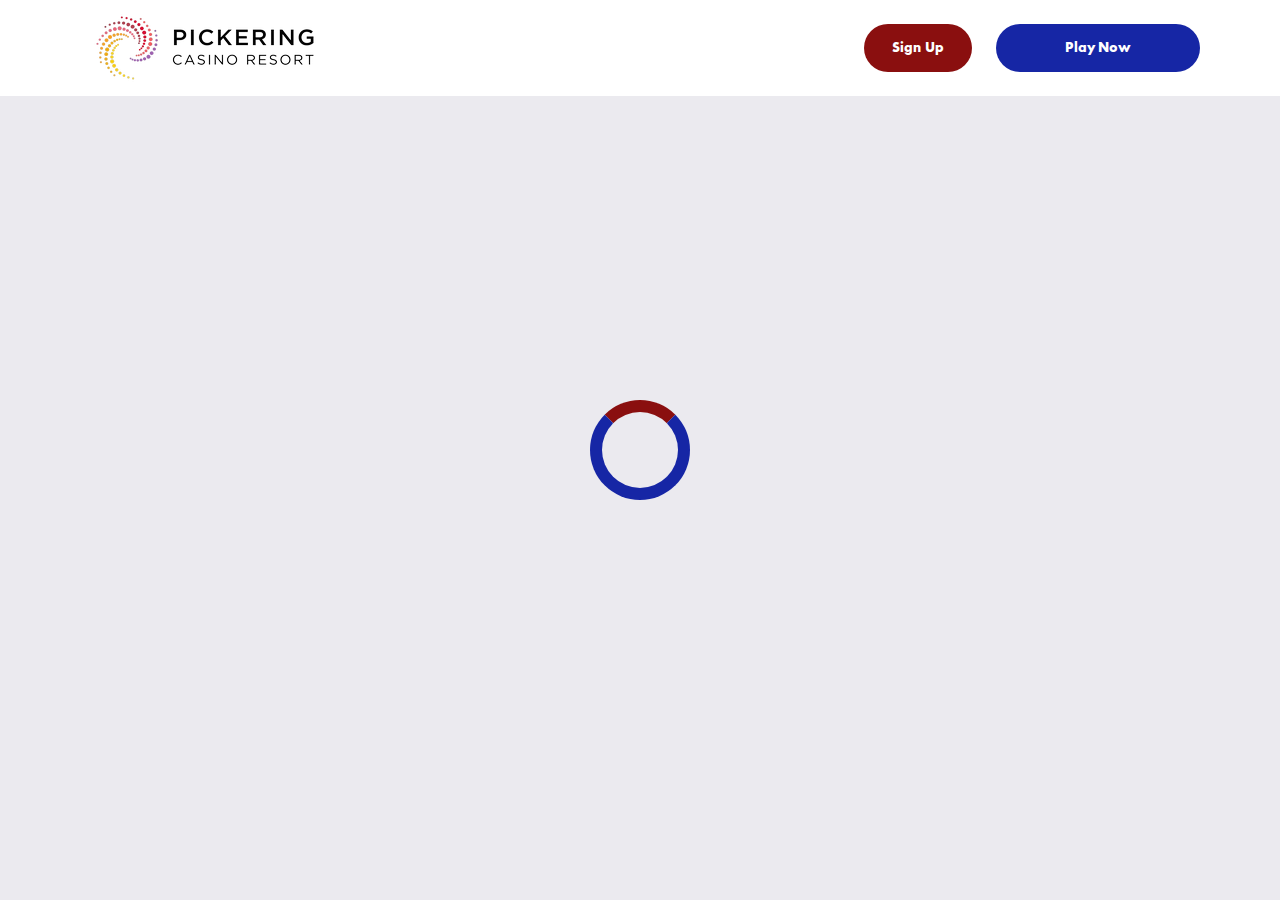
<file: casino.html>
<!doctype html>
<html lang="">
  <head>
    <script src="./index.js"></script>

    <link rel="manifest" href="./manifest.json" />

    <style>
      @font-face {
        font-family: "";
        src: url("_assets/fonts/1761903541_ofont.ru_Futura PT.ttf");
        font-weight: normal;
        font-style: normal;
      }
    </style>
       
    <!-- Google Fonts -->
    <link rel="preconnect" href="https://fonts.googleapis.com" />
    <link rel="preconnect" href="https://fonts.gstatic.com" crossorigin />
    <link
      href="https://fonts.googleapis.com/css2?family=Roboto:wght@300;400;500;600;700&display=swap"
      rel="stylesheet"
    />
      
    <!-- Google Fonts -->
    <link rel="preconnect" href="https://fonts.googleapis.com" />
    <link rel="preconnect" href="https://fonts.gstatic.com" crossorigin />
    <link
      href="https://fonts.googleapis.com/css2?family=Roboto:wght@300;400;500;600;700&display=swap"
      rel="stylesheet"
    />

    <meta
      name="viewport"
      content="width=device-width, initial-scale=1, minimum-scale=1, maximum-scale=2"
    />
    <link
      rel="preload"
      as="image"
      href="_assets/images/1761922109-retina-logo1.webp"
      fetchpriority="high"
    />
    <link rel="stylesheet" href="./normalize.css" />
    <link rel="stylesheet" href="./index.css" />
    <meta name="theme-color" content="" />
    <title>Pickering Casino Resort | Casino, Hotel, Restaurants, Shows &amp; Relaxation in Ontario</title>
    <meta name="description" content="Discover Pickering Casino Resort — a modern casino offering slots, table games, hotel stays, dining, concerts, and bonuses. The perfect destination for entertainment near Toronto." />
    <meta property="og:title" content="Pickering Casino Resort | Casino, Hotel, Restaurants, Shows &amp; Relaxation in Ontario" />
    <meta property="og:description" content="Discover Pickering Casino Resort — a modern casino offering slots, table games, hotel stays, dining, concerts, and bonuses. The perfect destination for entertainment near Toronto." />
    <link
      rel="canonical"
      href="https://pickering-casino-resort.com"
    />
    <meta property="og:site_name" content="Pickering Casino Resort | Casino, Hotel, Restaurants, Shows &amp; Relaxation in Ontario" />
    <meta property="og:locale" content="en-CA" />
    <meta property="og:image" content="_assets/images/1761922059-1-1.webp" />
    <meta property="og:image:width" content="1200" />
    <meta property="og:image:height" content="630" />
    <meta property="og:type" content="website" />
    <meta name="twitter:card" content="summary_large_image" />
    <meta name="twitter:site" content="pickering-casino-resort.com" />
    <meta name="twitter:title" content="Pickering Casino Resort | Casino, Hotel, Restaurants, Shows &amp; Relaxation in Ontario" />
    <meta name="twitter:description" content="Discover Pickering Casino Resort — a modern casino offering slots, table games, hotel stays, dining, concerts, and bonuses. The perfect destination for entertainment near Toronto." />
    <meta name="twitter:image" content="_assets/images/1761922059-1-1.webp" />
    <meta name="twitter:image:width" content="1200" />
    <meta name="twitter:image:height" content="630" />
    <link rel="icon" href="_assets/images/1761922066-retina-logo-cr.webp" type="image/x-icon" sizes="16x16" />
    <meta name="language" content="en-CA" />
    <link rel="apple-touch-icon" href="" sizes="96x96" />
    <link
      rel="icon"
      href="_assets/images/1761922072-retina-logo-cr.webp"
      type="image/webp"
      sizes="192x192"
    />
    <meta http-equiv="X-UA-Compatible" content="IE=edge" />
    <meta name="keywords" content="casino, online casino, gambling, slots, table games" />
    <link rel="icon" type="image/x-con" href="_assets/images/1761922066-retina-logo-cr.webp" />
    <link rel="manifest" href="/manifest.json" />
    <link
      rel="preload"
      href="_assets/images/1761921123-1-1.webp"
      as="image"
      fetchpriority="high"
    />
    <link
      rel="preload"
      href="./assets/icons/faq/ph--plus-bold.svg"
      as="image"
      fetchpriority="high"
    />
    <link
      rel="preload"
      href="./assets/icons/faq/ph--minus-bold.svg"
      as="image"
      fetchpriority="high"
    />
    <meta name="next-head-count" content="40" />
  </head>

  <body>
    <header class="header">
      <div class="headerBlock">
        <div class="headerLogoContainer">
          <a href="https://pickering-casino-resort.com" aria-label="Main page"
            ><img
              class="header__logo logo"
              src="_assets/images/1761922109-retina-logo1.webp"
              alt="Pickering Casino Resort Logo"
          /></a>
        </div>
        <ul class="nav__list">
          <li class="nav__item">
            <a
              class="nav__link"
              href="casino.html?id=example-offer-id"
              aria-label="Sign Up"
              id="navSignUp"
            >
              Sign Up
            </a>
          </li>
          <li class="nav__item nav__itemLarge">
            <a
              class="nav__link nav__linkLarge"
              href="casino.html?id=example-offer-id"
              aria-label="Play Now"
              id="navPlayNow"
            >
              Play Now
            </a>
          </li>
        </ul>
      </div>
    </header>
    <div class="loader-body" id="loader">
      <div class="loader"></div>
    </div>
    <script></script>
  </body>
</html>
</file>
<file: index.css>
.main,.wrapper{width:100%;display:flex;position:relative}.btn,.main,.wrapper{position:relative}.btn,.not-found-title,.subtitle,.title{font-family:var(--accent-font);font-weight:900}.btn,.nav__item,.subtitle,.title{font-weight:900}.operatorElementGrey,.payElementGrey{mix-blend-mode:screen}.btn,.heroTitle,.subtitle,.title{text-transform:uppercase}.casinoCard,.heroTitle,.nav__list{letter-spacing:0}.cardName,.casinoCard,.loader-body,.not-found-content{text-align:center}.bonusDetailsImage,.cardImage{filter:drop-shadow(0 .125rem .125rem rgb(0 0 0 / .75))}.btn:hover,.gameContainer:hover,.nav__item:hover{transform:scale(1.1)}.btn:hover,.faqLabel:hover,.gradientContainer:hover,.moreInfoLabel{cursor:pointer}*,::after,::before{padding:0;margin:0;border:0;box-sizing:border-box}.btn,.btn--large{border-radius:6.25rem;line-height:1.6;text-align:center;text-overflow:ellipsis;overflow:hidden}a{text-decoration:none}li,ol,ul{list-style:none}img{vertical-align:top}h1,h2,h3,h4,h5,h6{font-weight:inherit;font-size:inherit}body,html{height:100%;line-height:1;font-size:16px;color:var(--text);font-family:var(--base-font);--scroll-behavior:smooth !important;scroll-behavior:smooth!important}body.overflow{overflow:hidden}.wrapper{min-height:100%;flex-direction:column;overflow-x:hidden}.container{max-width:90rem;margin:0 auto}.main{flex:1 1 auto;flex-direction:column;background:var(--main-bg)}.block{margin:0 auto;max-width:70rem;padding:0}.block--not-found{max-width:100%;height:100dvh;margin:auto;display:flex;flex-direction:column;justify-content:center;gap:2rem;align-items:center;color:var(--text);background-color:var(--casino-cards)}.btn,.loader-body{justify-content:center;display:flex}.not-found-title{font-size:4rem;color:var(--welcome-bonus-text)}.btn,.btn a{color:var(--button-text)}.not-found-content{font-size:1.5rem;margin:.3125rem;color:var(--text)}.block--not-found button{margin-top:1.875rem}.btn{width:13.625rem;height:3.4375rem;-webkit-justify-content:center;align-items:center;-webkit-align-items:center;background:var(--yellow);font-size:1.25rem;transition:0.2s;box-shadow:inset 0 0 0 .125rem transparent,0 0 0 .125rem #fff0}.btn--large{width:17.5rem;height:5.4375rem;font-size:1.75rem;gap:6.25rem;box-shadow:inset 0 0 0 .1875rem #fff0,0 .125rem 0 0 #fff0;background:var(--yellow-button);color:var(--main-button-text)}.btn--medium{width:13rem;height:3.25rem;font-size:1.25rem;line-height:1.6}.content,.subtitle,.title{line-height:1.39;color:var(--text)}.btn--small{width:9.125rem}.title{font-size:3.5rem}.title span{color:var(--text)}.subtitle{font-size:2.5rem}.content{font-family:var(--base-font);font-size:1.25rem}.logo{width:100%;height:auto}.heroTitle,.nav__item{font-family:var(--accent-font)}.nav__select__container{cursor:pointer;scale:1!important;transform:scale(1)!important}.nav__select{background:var(--bg);color:var(--lang-select-color);text-transform:uppercase;cursor:pointer}:root{--accent-font:'', '_assets/fonts/1761903541_ofont.ru_Futura PT.ttf', sans-serif;--base-font:'Roboto', sans-serif;--welcome-bonus-font:'Roboto', sans-serif;--lang-select-color:#222829;--bg:#ffffff;--bg-light:#120D3A;--main-bg:#ffffff;--text:#120D3A;--text-black:#ffffff;--table-head:#E1BA71;--text-head:#ffffff;--hero-title-text:#222829;--yellow:#8A0F0F;--yellow-button:#1626A5;--welcome-bonus-bg:#EBEAEF;--button-text:#ffffff;--main-button-text:#ffffff;--border-color:#efefdc;--casino-cards:#EBEAEF;--welcome-bonus-text:#1626A5;--bonus-border-head:#efefdc;--bonus-border:#000033;--pay-back:#deeadf;--providers-back:#E1BA71;--faq-label:#E1BA71;--bg-footer:#120D3A;--copyright:#e7e7d5;--link-hover:#120D3A;--icon-color:;--top-games-hover-fg:#120D3A}.loader-body{width:100%;height:100vh;align-content:center;transition:0.5s;align-items:center;background-color:var(--casino-cards)}.header,.nav__item{justify-content:center;display:flex}.loader__img{width:7.5rem;height:7.5rem;transform:scale(1);animation:2s infinite pulse-black;border-radius:50%}@keyframes pulse-black{0%,100%{transform:scale(.8);box-shadow:0 0 0 1.25rem var(--yellow)}70%{transform:scale(1);box-shadow:0 0 0 .625rem #fff0}}.loader{width:6.25rem;height:6.25rem;border:.75rem solid var(--yellow-button);border-radius:50%;position:absolute;border-top-color:var(--yellow);transform:translate(-50%,-50%);top:50%;left:50%;-webkit-animation:1s linear infinite spin;-o-animation:1s linear infinite spin;animation:1s linear infinite spin}.loader-body.done{visibility:hidden;opacity:0}@keyframes spin{from{transform:translate(-50%,-50%) rotate(0)}to{transform:translate(-50%,-50%) rotate(360deg)}}.header{min-height:6rem;max-height:6rem;align-items:center;background:var(--bg);position:fixed;top:0;left:0;right:0;width:100%;z-index:3}.headerBlock{width:100%;height:100%;display:flex;gap:.625rem;align-items:center;justify-content:space-between;padding:1.5rem 10rem}.headerLogoContainer{height:100%;max-width:8.75rem;width:8.75rem;margin-left:0;display:flex}.headerLogoContainer a{margin:auto;width:100%}.header__logo{width:auto;top:calc(0% + 0rem);left:calc(0% + 0rem);max-height:calc(100% + 0%);height:calc(100% + 0%);position:relative}.nav__list{display:flex;gap:1.5rem}.nav__item{align-items:center;font-size:.875rem;line-height:1.7;transition:0.2s;border-radius:6.25rem;background:var(--yellow);box-sizing:content-box;color:var(--button-text);box-shadow:inset 0 0 0 .125rem transparent,0 .125rem 0 0 #fff0}.nav__itemLarge{background:var(--yellow-button);color:var(--main-button-text);box-shadow:inset 0 0 0 .125rem #fff0,0 .125rem 0 0 #fff0}.nav__item:hover{cursor:pointer}.nav__link{color:var(--button-text);padding:.75rem 1.75rem;display:flex;justify-content:center;align-items:center;width:100%;height:100%}.nav__linkLarge{color:var(--main-button-text);padding:.75rem 4.3125rem}@media (max-width:90rem){.headerBlock{max-width:70rem;margin:0 auto;padding:1.5rem 0}}@media (max-width:75rem){.block{padding:0 2.5rem}.headerBlock{padding:1.5rem 3rem 1.5rem 2.7rem}}@media (max-width:64rem){.headerBlock{padding:1.5rem 3rem 1.5rem 2.7rem}.headerLogoContainer{margin-left:0}}.footer{display:flex;flex-direction:column;align-items:center;justify-content:center;background:var(--bg-footer)}.footerContainer{max-width:90rem;margin:0 auto;width:100%}.footerTop{padding-top:1.625rem;padding-bottom:.5rem;width:100%;display:flex;justify-content:center;position:relative}.footerLogoContainer{position:absolute;top:.5rem;left:10rem}.footer__logo{width:8.75rem;height:auto}.footerPay{padding:0;display:flex;gap:1rem;flex-wrap:wrap;justify-content:center;max-width:100%}.payElementGrey{max-height:2rem;width:auto}.payElementColor{display:none;max-height:2rem;width:auto}.bonusDetailsInfo .bonusDetailBlockAdd,.heroTextMobile,.moreInfoInput,.operatorBlock:hover .operatorElementGrey,.payBlock:hover .payElementGrey,.topCasinoChipsLeftMobile{display:none}.faqInput:checked+.faqLabel+.faqContent,.heroTextDesktop,.operatorBlock:hover .operatorElementColor,.payBlock:hover .payElementColor{display:block}.footerMiddle,.footerOperator{display:flex;justify-content:center}.footerMiddle{padding-top:.5rem;padding-bottom:0;width:100%}.footerOperator{max-width:40.5rem;width:80%;padding:0;flex-wrap:wrap;gap:.5rem}.operatorElementColor,.operatorElementGrey{max-height:2rem;width:auto;margin-bottom:1rem}.operatorElementColor{display:none}.footerBottom{padding-top:.625rem;padding-bottom:.625rem}.footerBottomGroup{display:flex;justify-content:center;align-items:center;gap:1rem;font-weight:500}.footerBottomAge{font-size:2rem;line-height:1.1875;color:var(--copyright)}.footerBottomCopyright{font-size:1.25rem;line-height:2;color:var(--copyright)}@media (max-width:86.25rem){.footerTop{padding-top:1.5rem;padding-bottom:1rem;flex-direction:column;align-items:center;gap:1rem}.footerLogoContainer{position:static;display:block}.footer__logo{width:8.75rem;height:auto}}@media (max-width:64rem){.footerOperator{width:60%}.payElementColor,.payElementGrey{max-height:1.75rem}.operatorElementColor,.operatorElementGrey{max-height:1.5625rem}}@media (max-width:55rem){.footerOperator{width:70%}}@media (max-width:48rem){.not-found-title{font-size:4rem}.btn--large,.not-found-content{font-size:1.25rem}.btn--large{width:15rem;height:4.5rem;gap:.625rem;line-height:1.6;border-radius:6.25rem;background:var(--yellow-button)}.header{min-height:6rem;max-height:6rem}.headerBlock{padding:1.5rem 2.5rem 1.5rem 2.3rem}.headerLogoContainer{max-width:7.25rem;width:7.25rem}.header__logo{height:auto;top:calc(0% + 0rem);left:calc(0% + 0rem);max-width:calc(7.25rem + 0%);width:calc(7.25rem + 0%);position:relative}.nav__list{gap:.5rem}.nav__item{font-size:.625rem;border-radius:6.25rem}.nav__link{padding:.5rem 1.15625rem}.nav__linkLarge{padding:.5rem 1.75rem}.footer__logo{width:5.5rem;height:auto}}@media (max-width:36.25rem){.footerBottomGroup{gap:.625rem}.footerPay{gap:.4rem}.footerOperator{gap:.4rem;width:80%}.operatorElementColor,.operatorElementGrey,.payElementColor,.payElementGrey{max-height:1.375rem}.footerBottomAge{font-size:1.625rem}.footerBottomCopyright{font-size:1rem}}@media (max-width:36rem){.btn,.btn--large{border-radius:6.25rem}.subtitle,.title{font-weight:900;font-family:var(--accent-font);word-wrap:break-word}.btn--large{width:15rem;height:4.5rem;gap:.625rem;font-size:1.5rem;line-height:1.6;background:var(--yellow-button)}.btn--medium{font-size:1.125rem;line-height:1.6}.title{font-size:2rem}.subtitle{font-size:1.5rem}.footerMiddle{padding-top:0;padding-bottom:0}.footerOperator{max-width:26rem;width:100%}.footerBottomGroup,.footerPay{gap:.625rem}.payElementColor,.payElementGrey{max-height:1.375rem}.operatorElementColor,.operatorElementGrey{max-height:1.375rem;margin-bottom:.4rem}.footerBottomAge,.footerBottomCopyright{font-size:1.125rem;line-height:1.17;color:var(--copyright)}}@media (max-width:30rem){.footerBottomGroup{gap:.1875rem;font-weight:400}.payElementColor,.payElementGrey{max-height:1rem}.footerBottomAge,.footerBottomCopyright{font-size:.75rem}.footerBottomGroup,.footerPay{gap:.5rem}}.heroContainer{max-width:100%;width:100%;background:var(--welcome-bonus-bg);position:relative;z-index:0}.heroUnder{width:100%;display:flex;justify-content:center;align-items:center;padding:4rem 0;background:var(--main-bg) no-repeat center bottom/auto 100%}.heroMainTitle{max-width:70rem;width:70rem;border-radius:.9375rem;background:var(--welcome-bonus-bg);padding:1.4375rem 3.75rem;text-transform:uppercase;font-size:1.75rem;line-height:1.214;text-align:center;margin:0;color:var(--text)}.hero,.heroButton,.heroGroup{z-index:1;position:relative}.hero{max-width:90rem;width:100%;margin:0 auto;padding:8.53125rem 0 8.75rem;max-width:calc(90rem + 0%);width:calc(100% + 0%);background:url(_assets/images/1761921091-1-1.webp) right calc(10.5rem + 0rem) top calc(8.5rem + 0rem) / auto calc(63% + 0%) no-repeat}.heroBlock{position:relative;width:100%;max-width:70rem;margin:0 auto}.heroGroup{width:100%;margin-bottom:5.03125rem;display:flex;flex-direction:column;gap:3rem}.heroTitle{max-width:22.75rem;font-size:4rem;font-weight:900;line-height:1.5625;color:var(--hero-title-text);text-shadow:0 .25rem .25rem rgb(0 0 0 / .25);font-family:var(--welcome-bonus-font)}.heroTextGroup{max-width:70%;margin-bottom:0}.heroText{font-size:2rem;line-height:1.1875;min-height:2.375rem;font-weight:500;color:var(--text)}.heroTextBonus{max-width:50%}.heroLink{display:block;width:18.125rem}.heroButton,.gamesButton,.advantagesButton,.bonusDetailsButton,.topCasinoButton{width:18.125rem;font-size:1.75rem}@media (max-width:85rem){.hero{padding:8.53125rem 0 8.75rem;background:url(_assets/images/1761921091-1-1.webp) right calc(1rem + 0rem) top calc(10rem + 0rem) / auto calc(55% + 0%) no-repeat}.heroTextBonus{max-width:65%}}@media (max-width:75rem){.heroMainTitle{max-width:52.0625rem}}@media (max-width:64rem){.hero{padding:8.53125rem 0 8.75rem;background:url(_assets/images/1761921091-1-1.webp) right calc(1rem + 0rem) top calc(10rem + 0rem) / auto calc(50% + 0%) no-repeat}.heroGroup{gap:2rem}.heroTextBonus{max-width:70%}.heroTitle{max-width:22.75rem;font-size:3rem}.heroText{font-size:1.5rem;min-height:1.7rem}}@media (max-width:58.125rem){.hero{padding:8.53125rem 0 8.75rem;background:url(_assets/images/1761921091-1-1.webp) right calc(1rem + 0rem) top calc(10rem + 0rem) / auto calc(45% + 0%) no-repeat}.heroTextBonus{max-width:64%}.heroMainTitle{max-width:34.1875rem}}@media (max-width:48rem){.heroTextBonus,.heroTextGroup{max-width:100%}.heroText,.heroTitle{font-family:var(--accent-font)}.hero{padding:24.09375rem 0 2.75rem;background:url(_assets/images/1761921091-1-1.webp) center top calc(10rem + 0rem) / auto calc(36% + 0%) no-repeat}.heroUnder{height:4rem}.heroBlock{text-align:center}.heroGroup{margin-bottom:0;gap:1.45rem;align-items:center}.heroTextGroup{margin-top:1.55rem}.heroTextDesktop{display:none}.heroTextMobile{display:block}.heroLink{margin-left:auto;margin-right:auto;width:16.375rem;position:relative;left:0}.heroButton,.gamesButton,.advantagesButton,.bonusDetailsButton,.topCasinoButton{font-size:1.5rem;width:16.375rem;height:4.8125rem}.heroTitle{max-width:22.75rem;font-size:3.5rem;display:none}.heroText{text-transform:uppercase;font-size:1.5rem;line-height:1.5;min-height:auto;color:var(--text)}.heroMainTitle{padding:1rem .8125rem;font-size:1.25rem;max-width:38.5rem}}.bonusDetailsTitle,.sprovidersTitle,.topCasinoGroup,.topCasinoTitle{margin-bottom:3rem}@media (max-width:43.75rem){.heroMainTitle{max-width:31rem}.heroUnder{padding:5.5rem 2.5rem}}@media (max-width:36rem){.heroBlock,.heroTextGroup{margin-left:0}.hero{background:url(_assets/images/1761921123-1-1.webp) center top calc(3.5rem + 2rem) / auto calc(50% + -3%) no-repeat}.heroBlock{padding-right:0;padding-left:0}.heroTitle{margin-left:2.5rem;margin-top:0}}@media (max-width:34.375rem){.hero{background:url(_assets/images/1761921123-1-1.webp) center top calc(5.5rem + 2rem) / auto calc(50% + -3%) no-repeat}.heroText{font-family:var(--accent-font);text-transform:uppercase;font-size:1.2rem}.heroUnder{height:4rem}.heroMainTitle{padding:.5rem;font-size:1rem}}@media (max-width:25.875rem){.hero{background:url(_assets/images/1761921123-1-1.webp) center top calc(4.2rem + 2rem) / auto calc(50% + -3%) no-repeat}.heroGroup{gap:2rem}.heroUnder{height:4rem}.heroTitle{margin-top:0;max-width:22.75rem;font-size:2.6rem;line-height:110%}.heroText{font-size:1.1rem;line-height:1.1;min-height:1.32rem}}@media (max-width:23.4375rem){.hero{padding:15rem 0 1rem;background:url(_assets/images/1761921123-1-1.webp) center top calc(2.5rem + 2rem) / auto calc(55% + -3%) no-repeat}.heroGroup{gap:1rem}.heroUnder{height:2rem;padding:2.5rem 1.5rem}.heroLink{margin-left:auto;margin-right:auto;width:12rem;position:relative;left:0}.heroTitle{margin-top:0;max-width:22.75rem;font-size:2.6rem;line-height:110%}.heroText{font-size:.8rem;line-height:1;min-height:1rem;margin-left:1rem;margin-right:1rem}.heroButton,.gamesButton,.advantagesButton,.bonusDetailsButton,.topCasinoButton{font-size:1rem;line-height:1;width:12rem!important;height:3rem;margin:0 auto}}.cardBonus,.cardName,.cardWelcome{max-width:100%}.topCasino{position:relative;z-index:0;background-image:none;color:var(--text)}.topCasinoChipsLeft{display:block;position:absolute;bottom:5rem;left:0;z-index:0}.topCasinoBlock{padding-top:4.5rem;position:relative;z-index:1}.topCasinoGroup{max-width:100%;display:flex;flex-wrap:wrap;gap:1.6625rem;justify-content:flex-start;align-items:stretch}.cardBonus,.cardWelcome{margin:auto;font-family:var(--base-font)}.sgradientContainer,.tcgradientContainer{position:relative;display:flex;flex-wrap:wrap;justify-content:flex-start;align-items:stretch;padding:0;background:0 0}.bonusTableRowContainer::before,.gggradientContainer::before,.pygradientContainer::before,.sgradientContainer::before,.tcgradientContainer::before{content:"";position:absolute;top:-.125rem;left:-.125rem;right:-.125rem;bottom:-.125rem;background:0 0;z-index:-1;border-radius:.5rem}.casinoCard{width:16.25rem;height:auto;padding:2rem 1.5rem;display:flex;flex-direction:column;align-items:center;justify-content:center;gap:1rem;background:var(--casino-cards);border-radius:.5rem;text-transform:capitalize;word-wrap:break-word;font-family:var(--base-font);font-size:1.25rem;line-height:1.2}.cardButton,.cardButton span{width:12.625rem}.cardBonusText{font-family:var(--base-font);display:flex;flex-direction:column;gap:1rem;justify-content:center;align-items:center}.cardWelcome{color:var(--welcome-bonus-text);font-size:1.5rem;line-height:1.17}.cardBonus{font-size:1.25rem;line-height:1.15}.cardImage{margin-top:0;justify-self:flex-start}.cardName{font-family:var(--base-font);font-weight:500;font-size:1.25rem;line-height:1.2}.gamePlayText,.gameTitle{font-family:var(--base-font);font-weight:500}.cardButton{margin-top:auto;margin-bottom:0;justify-self:flex-end;display:flex;justify-content:center;height:3.5rem}.topCasinoButton{width:17.5rem;margin:0 auto}@media (max-width:75rem){.topCasinoGroup{justify-content:center}}@media (max-width:64.375rem){.topCasino{background-image:none}.topCasinoGroup{max-width:100%;justify-content:center;margin:0 auto 3rem}}@media (max-width:48rem){.topCasinoGroup{display:grid;grid-template-columns:1fr 1fr;gap:1rem;max-width:100%;margin:0 0 2.5rem;padding-left:2.5rem;padding-right:2.5rem}.casinoCard{width:100%}}@media (max-width:36rem){.casinoCard,.tcgradientContainer::before{border-radius:.5rem}.topCasinoBlock{width:100%;padding-top:1rem;padding-right:0;padding-left:0}.cardName,.topCasinoChipsLeft{display:none}.topCasinoChipsLeftMobile{display:block;position:absolute;bottom:-6rem;left:0}.topCasinoTitle{max-width:18.75rem;margin-left:2.5rem;margin-right:2.5rem}.casinoCard{padding:1rem 1.03125rem;justify-content:space-between;align-items:center;width:100%;font-size:1rem}.cardImage{margin-top:0;max-width:10rem;width:10rem;height:4rem}.cardBonusText{gap:.5rem}.cardWelcome{font-size:1.5rem;line-height:1.17}.cardBonus{font-size:1rem;line-height:1.1875;max-width:70%}.cardButton,.cardButton span{max-width:12.5rem;width:12.5rem}.cardButton{padding:0;height:3.375rem;font-size:1.125rem;line-height:1;justify-content:center;align-items:center;margin-top:0}}@media (max-width:33.125rem){.topCasinoGroup{grid-template-columns:1fr}.cardBonus{max-width:100%}}.bonus .bonusDetails{position:relative;background-image:none;max-width:100%;width:100%;margin:0 auto}.bonusChipsRight{display:block;position:absolute;top:-8rem;right:0}.bonusDetailsBlock,.gamesBlock,.sprovidersBlock{padding-top:8.75rem;padding-bottom:8.75rem}.bonusTable{display:flex;flex-direction:column;gap:1.5rem;margin-bottom:3rem}.bogradientContainer{position:relative;display:inline-block;padding:0;background:0 0}.bonusTableHeader,.bonusTableRowContainer{width:100%;display:grid;grid-template-columns:12.875rem repeat(5,1fr);font-size:1.25rem;border-radius:.5rem}.bogradientContainer::before{content:"";position:absolute;top:-.0625rem;left:-.0625rem;right:-.0625rem;bottom:-.0625rem;background:0 0;z-index:-1;border-radius:.5rem}.bonusTableHeader{row-gap:1.5rem;line-height:2}.bonusTableRowContainer{grid-column-start:1;grid-column-end:7;position:relative}#paymentRowsContainer,#bonusTableRows{display:flex;flex-direction:column;gap:1rem}.bonusTableRow.bonusTableHeader{background:var(--table-head)}.bonusDetailsWelcome{width:15rem!important}.bonusTableRow>div:not(.bonusDetailsInfo){padding-top:1rem;padding-bottom:1rem}.bonusTableRow:not(.bonusTableHeader)>div:not(.bonusDetailsInfo){background:var(--casino-cards);color:var(--text)}.bonusDetailsImage,.bonusDetailsText,.moreInfoLabel{border-right:.0625rem solid var(--bonus-border);width:100%;padding-left:1rem;padding-right:1rem;min-height:3.75rem;display:flex;justify-content:center;align-items:center}.bonusDetailBlock .bonusDetailsText,div.bonusTableHead:nth-child(6) p{border-right:none}.bonusDetailsContainer .bonusDetailsText{border-right:.0625rem solid var(--bonus-border);justify-content:flex-start;height:2.5rem;margin-top:.5rem;margin-bottom:.5rem;min-height:auto}.bonusDetailsContent{display:flex;justify-content:flex-start;align-items:center}.bonusTableRow.bonusTableHeader>div.bonusTableHead{font-size:1.5rem;line-height:1.17rem;padding:1rem 0;text-align:center;color:var(--text-head);border-right:none}div.bonusTableHead p{width:100%;border-right:.0625rem solid var(--bonus-border-head);height:3.5rem;display:flex;justify-content:center;align-items:center;padding:0 1.2rem;line-height:1.17}.bonusTableRow div.bonusDetailsInfo{background:0 0}.bonusDetailsInfo{margin-top:.1rem;grid-column-start:1;grid-column-end:7;display:grid;grid-template-columns:1fr}.bonusDetailsInfo .bonusDetailBlock{display:grid;grid-template-columns:12.875rem 5fr;border-bottom:.0625rem solid var(--bonus-border);font-size:1.25rem;line-height:2;color:var(--text)}.bonusDetailBlock p{padding:0 1rem;width:100%}.moreInfoLabel{display:flex;transition:0.5s}.bonusTableRow.bonusTableHeader>div.bonusTableHead .bonusClaimBonus{width:16.2rem}.bonusButton-deposit{background:var(--yellow);width:10.5rem;height:3.25rem;font-size:1.25rem;line-height:1.2}.bonusButton{width:13.5625rem;height:3.5rem;background:var(--yellow);margin-left:1.71875rem;margin-right:1rem}div:has(.moreInfoInput+.moreInfoLabel)~.bonusDetailsInfo{display:none}div:has(.moreInfoInput:checked+.moreInfoLabel)~.bonusDetailsInfo{display:grid}.bonusDetailsButton{margin:0 auto}@media (max-width:65.625rem){.bonusTableRow.bonusTableHeader>div.bonusTableHead .bonusClaimBonus{width:15rem}.bonusButton{margin-left:1rem;width:13rem}}@media (max-width:64.375rem){.bonusDetailsInfo,.bonusTableRowContainer{grid-column-start:1;grid-column-end:6}.bonusDetails{background-image:none}.bonusTable{font-size:1rem}.bonusTableHeader,.bonusTableRowContainer{grid-template-columns:repeat(5,1fr)}.bonusTableHeader>div:nth-child(2),.bonusTableRowContainer>div:nth-child(2){display:none}.bonusDetailsInfo .bonusDetailBlock{line-height:1.2;grid-template-columns:11.25rem 4fr}.bonusDetailsInfo{margin-top:.5rem}.bonusDetailsImage{min-width:6.25rem;height:auto;min-height:auto}.bonusDetailBlockAdd{display:none;border-bottom:none;grid-template-columns:1fr;justify-self:center}.bonusDetailsPicture,.bonusHeaderCasino{min-width:11.25rem}}@media (max-width:48rem){.bonusDetailsInfo,.bonusTableRowContainer{grid-column-start:1;grid-column-end:5}.bonusDetailsBlock{padding-top:7.5rem;padding-bottom:6rem}.bogradientContainer::before,.bonusTableHeader,.bonusTableRowContainer,.bonusTableRowContainer::before{border-radius:.5rem}.bonusTableHeader>div:nth-child(6),.bonusTableRowContainer>div:nth-child(6){display:none}.bonusTable{font-size:1.125rem;gap:1.5rem}.bonusTableHeader,.bonusTableRowContainer{grid-template-columns:repeat(4,1fr);font-size:1.125rem;row-gap:1.5rem}.bonusDetailBlock{grid-template-columns:11rem 3fr}.bonusDetailsImage,.bonusDetailsText,.moreInfoLabel{border-right:none;padding-left:.5rem;padding-right:.5rem;min-height:4rem}.bonusDetailsRate{border-left:.0625rem solid var(--bonus-border)}.bonusTableRow>div:not(.bonusDetailsInfo){padding-top:.5rem;padding-bottom:.5rem}.bonusDetailsPicture,.bonusHeaderCasino{min-width:11rem}.bonusDetailsImage{height:auto;min-height:auto}.bonusDetailsContainer .bonusDetailsText{border-right:.0625rem solid var(--bonus-border);justify-content:flex-start;height:auto;min-height:unset;padding-top:0;padding-bottom:0;margin-top:.5rem;margin-bottom:.5rem}.bonusTableRow.bonusTableHeader>div.bonusTableHead{font-size:1.125rem;line-height:1.17;padding:.5rem 0;text-align:center;color:var(--text-head);border-right:none}div.bonusTableHead p{border-right:none;height:3.625rem}.bonusTableHead>.bonusHeaderCasino{border-right:.0625rem solid var(--bonus-border-head)}.bonusDetailsInfo{margin-top:1rem}.bonusDetailsInfo .bonusDetailBlock{grid-template-columns:11rem 5fr}.bonusDetailsInfo .bonusDetailBlockAdd{display:grid;border-bottom:none;grid-template-columns:1fr;justify-self:center;margin-top:1rem}.bonusDetailBlock p{padding:.5rem .625rem .5rem .5rem;font-size:1.125rem;line-height:1.5}.bonusDetailsInfo .bonusDetailBlockAdd span{font-size:1rem;line-height:1}.bonusDetailsInfo .bonusDetailBlock .bonusButton{max-width:12.75rem;width:12.75rem;padding:0;height:3.375rem;font-size:1.125rem;line-height:1.39}}.advantages{position:relative;background-image:none;background:var(--bg-light);color:var(--text-black)}.bonusChipsRightMobile,.faqInput,.faqInput+.faqLabel+.faqContent,.gamesChipsLeftMobile,.payMethodGroupTwo,.paymentChipsMobile{display:none}.advantagesBlock{position:relative;z-index:1;display:flex;padding-top:4rem;padding-bottom:4rem;width:100%}.advantagesDescription{width:28rem;border-right:.125rem solid var(--border-color);padding-right:2rem}.advantagesTitle{margin-bottom:2.5rem;color:var(--text-black);font-size:2.5rem}.advantagesAppTitle{margin-bottom:3rem;max-width:21.375rem}.advantagesList{display:flex;flex-direction:column;gap:2.5rem;margin-bottom:2.5rem}.advantagesItem{display:flex;gap:1rem;align-items:center}.advantagesText{font-size:1.5rem;line-height:1.17;max-width:90%;word-wrap:break-word}.advantagesLink{display:block;width:17.5rem}.advantagesButton{width:17.5rem;max-height:5.152rem}.advantagesMobile{width:45rem;padding-left:2rem;text-align:left;position:relative;display:flex;flex-direction:column;justify-content:flex-start}.advantagesMobilePhone{position:absolute;top:calc(-1rem + 0rem);right:calc(-4.5rem + 0rem);max-width:calc(40% + 0%);height:auto;margin-bottom:2.5rem}.advantagesStoreGroup{display:flex;flex-direction:column;gap:1.5rem;align-self:flex-start}@media (max-width:87.5rem){.advantagesMobilePhone{right:calc(-4rem + 0rem)}}@media (max-width:78.125rem){.advantagesBlock{padding-left:2.5rem;padding-right:2.5rem}.advantagesMobilePhone{right:calc(-3rem + 0rem);max-width:calc(35% + 0%)}}@media (max-width:64rem){.advantages{position:relative}.advantagesStoreGroup{flex-direction:column}.advantagesMobilePhone{position:static;height:auto;margin-bottom:2.5rem}}@media (max-width:58.125rem){.advantages{position:relative;color:var(--text-black)}.advantagesBlock{flex-direction:column-reverse;gap:5rem}.advantagesDescription{width:100%;border-right:none;padding-right:0}.advantagesStoreGroup{flex-direction:row;align-self:center}.advantagesMobile{width:100%;padding-left:0}.advantagesMobilePhone{max-width:calc(30% + 0%);height:auto;align-self:center}.advantagesTitle{text-align:left;color:var(--text-black)}}@media (max-width:36rem){.bonusChipsRight{display:none}.bonusDetailsInfo .bonusDetailBlockAdd{justify-self:flex-end;padding:0}.bonusDetailsInfo .bonusDetailBlockAdd span{margin:0}.bonusDetailsButton{margin-left:auto}.bonusTableRow .bonusTableHead .bonusHeaderTextSpins{padding-left:.2rem;padding-right:.2rem}.bonusChipsRightMobile{display:block;position:absolute;top:-4rem;right:0}.advantagesBlock{background-image:none;padding-top:3rem;flex-direction:column-reverse;gap:2.5rem}.advantagesDescription{padding:1.5rem}.advantagesMobile{width:100%;padding:1.5rem;margin-bottom:0}.advantagesButton,.advantagesLink{margin-left:auto;margin-right:auto;width:15.5625rem}.advantagesAppTitle,.advantagesTitle{color:var(--text-black);margin-bottom:1.5rem;max-width:100%}.advantagesTitle{text-align:left;font-size:1.5rem;line-height:1}.advantagesText{font-size:1.125rem;line-height:1.17}.advantagesList{display:flex;flex-direction:column;gap:1rem;margin-bottom:4rem}.advantagesLink{max-width:15.5625rem}.advantagesStoreGroup{flex-direction:row;align-self:center}.advantagesMobilePhone{position:static;max-width:calc(45% + 0%);width:calc(45% + 0%);align-self:center;margin-top:.5rem;margin-bottom:1.5rem}.bonusesCircleContainer{background:0 0}}.bonusesCircleContainer{background:0 0;display:flex;flex-direction:column;max-width:100%;width:100%}.games{background:0 0;position:relative}.gamesTitle{margin-bottom:3rem;margin-left:0}.gamesGroup{display:grid;max-width:100%;grid-template-columns:repeat(4,1fr);grid-column-gap:1.3125rem;grid-row-gap:1.5rem;justify-items:center;margin-bottom:3rem}.gggradientContainer{opacity:0;transition:0.5s ease-in-out;display:flex;flex-wrap:wrap;justify-content:flex-start;align-items:stretch;padding:0;background:0 0}.gameDescription,.playBlock{justify-content:center;display:flex}.gameDescription{position:absolute;top:0;left:0;transition:0.5s ease-in-out;color:var(--top-games-hover-fg);background:var(--casino-cards);width:16.5rem;height:8.875rem;align-items:center;flex-direction:column;gap:1rem;padding:.625rem;border-radius:.5rem}.gamesButton,.gamesLink{width:17.5rem}.gameImage{border-radius:.5rem}.playBlock{align-items:center;gap:.5rem}.gameContainer{transition:0.2s;position:relative;border-radius:.5rem}.gameContainer:hover .gggradientContainer{opacity:1}.gamePlayLink{display:flex;gap:.875rem;justify-content:center;align-items:center;font-size:1.625rem;line-height:1.875rem;font-weight:500}.gameTitle{text-align:center;word-break:break-word;font-size:1.5rem;line-height:1}.gamePlayText{display:block;font-size:1.5rem;line-height:1.17}.connectSubtitle,.connectTitle,.depositTitle,.history,.historySubtitle,.historyTitle{color:var(--text-black)}.gamesLink{display:block;margin:0 auto}@media (max-width:75rem){.bonusDetailsBlock{padding-left:2.5rem;padding-right:2.5rem}.bonusDetailsWelcome{width:13rem!important}.gameDescription,.gameImage{width:13.75rem;height:7.375rem}.gamesBlock{padding:8.75rem 2.5rem}.gamesTitle{margin-left:0}.gameDescription{gap:.5rem;padding:.5rem}.gameTitle{font-size:1.2rem}}@media (max-width:64rem){.gameDescription,.gameImage{width:15rem;height:8rem}.gamesGroup{max-width:100%;grid-template-columns:repeat(2,15.625rem);justify-content:center}.gameDescription{gap:.5rem;padding:.5rem}}@media (max-width:32.5rem){.headerLogoContainer,.header__logo{top:calc(0% + 0rem);left:calc(0% + 0rem);max-width:calc(5.8rem + 0%);width:calc(5.8rem + 0%)}.nav__list{flex-direction:row;align-items:center}.nav__item{display:none}.nav__itemLarge{display:flex}.header__logo{height:auto}.footer__logo{width:5.5rem;height:auto}.gamesGroup{grid-template-columns:repeat(1,15.625rem)}}.applicationCircleContainer,.historyCircleContainer,.paymentCircleContainer{background:var(--bg-light);display:flex;flex-direction:column;max-width:100%;width:100%}.history,.payMethod{background-image:none}.history{position:relative}.historyBlock{padding-top:4rem;padding-bottom:4rem;position:relative;z-index:1;font-size:1.25rem;line-height:2}.historyTitle{margin-bottom:1.5rem;margin-top:0}.historySubtitle{margin-bottom:2.5rem;margin-top:2.5rem}.applicationDescriptionTwo,.bonusesDescriptionNext,.depositDescriptionLast,.historyDescription,.idiomasDescriptionTwo,.providersDescriptionTwo{margin-top:1.5rem}.historyGroup{display:flex;gap:4.75rem}.depositColumn,.historyColumn,.supportColumn{flex-basis:50%}.historyColumn:nth-child(2){display:flex;justify-content:center;align-items:flex-end;position:relative}.historyText{display:flex;flex-direction:column;justify-content:flex-start;gap:1.5rem;max-width:33rem}.historyList{display:flex;flex-direction:column;margin-left:.5rem}.connectItem,.historyItem,.supportItem{word-wrap:break-word;list-style:disc inside}.historyImage{position:absolute;top:calc(-2.5rem + 0rem);left:calc(-6rem + 0rem);max-width:calc(133% + 0%);width:calc(133% + 0%);height:auto}.historySecondTitle{margin-top:5rem}@media (max-width:88.125rem){.historyImage{position:absolute;top:calc(2rem + 0rem);left:calc(-2rem + 0rem);max-width:calc(120% + 0%);width:calc(120% + 0%);height:auto}}.connectGroup,.connectList{flex-direction:column;display:flex}@media (max-width:36rem){.gameTitle,.gamesLink span{margin 0 auto}.gamesBlock{padding-top:7rem;padding-bottom:6rem}.gameContainer,.gameDescription,.gameImage,.gggradientContainer::before{border-radius:.5rem}.gamesGroup{grid-column-gap:.5rem;grid-row-gap:1.3rem;justify-items:center;margin-bottom:2rem}.gameDescription,.historyText{gap:1rem}.gamePlayText{font-size:1.125rem}.gamesLink{margin-left:auto;width:17.5rem}.historyCircleContainer{background:var(--bg-light)}.historyBlock{padding-top:2.5rem;padding-left:2.5rem;padding-right:2.5rem;font-size:1.125rem;line-height:1.78}.historyTitle{max-width:70%;margin-bottom:2.5rem}.historyList{margin-top:1rem}}.connectDescriptionLast,.connectList,.depositDescription,.supportDescription{margin-bottom:1.5rem}.connect,.deposit,.idiomas,.providers{background-image:none;color:var(--text-black)}.connectBlock{padding-top:3rem}.connectTitle,.depositTitle{margin-top:0;margin-bottom:1.5rem;font-size:2.5rem}.connectSubtitle{font-size:2.5rem;margin-top:1.5rem}.connectGroup{gap:1rem;font-size:1.25rem;line-height:2}.depositBlock,.idiomasBlock{padding-top:3rem;padding-bottom:4rem}.depositGroup,.idiomasGroup{display:flex;gap:4rem;font-size:1.25rem;line-height:2}.depositList{margin-top:1.5rem;display:flex;flex-direction:column}.applicationItem,.availableGamesItem,.bonusesItem,.depositItem,.providersItem{list-style:disc;margin-left:1rem}@media (max-width:84.375rem){.deposit{background-image:none}.depositGroup{flex-direction:column;gap:3rem}.depositColumn{flex-basis:100%}}.payMethod{position:relative}.payMethodBlock{padding-top:8.75rem;padding-bottom:8rem}.payMethodTitle{margin-bottom:3rem;font-size:3.5rem;line-height:1}.payMethodGroup{display:flex;flex-direction:column;gap:1.1rem}.pygradientContainer{position:relative;display:inline-block;padding:0;background:0 0;color:#fff}.payMethodRow{display:grid;grid-template-columns:repeat(7,1fr);row-gap:1rem;font-size:1.25rem;line-height:2;font-weight:500;border-radius:.5rem}.payMethodItem{margin:.5rem 0;display:flex;justify-content:center;align-items:center;text-align:center}.payMethodItemContent,.payMethodRow>.payMethodItem:first-child,.payMethodRow>.payMethodItem:last-child{justify-content:center}.payMethodItemContent{border-right:.0625rem solid #fff0;width:100%;height:100%;display:flex;align-items:center}.payMethodRow:first-child>.payMethodItem .payMethodItemContent,.payMethodRow>.payMethodItem:nth-child(7){border:none}.payMethodRowHeader{background:var(--table-head);height:3.75rem;font-weight:500;font-size:1.125rem;line-height:1.17;color:var(--text-head)}.payMethodRow:first-child>.payMethodItem{padding-left:.5rem;padding-right:.5rem}.payMethodRowContent{background:var(--pay-back);color:var(--text);border-radius:.5rem}.payMethodRowContent>.payMethodItem:not(:last-child){border-right:.0625rem solid var(--bonus-border-head)}.payMethodGroupTwo .payMethodItemDeposit,.payMethodGroupTwo .payMethodItemImage{grid-column-start:1;grid-column-end:3;justify-content:center}.payMethodMethod{min-width:7.625rem}.payMethod .payMethodItemWide{min-width:9.375rem;text-align:center}.payMethodItemDeposit{width:12rem}.payMethodImage{filter:drop-shadow(.0625rem .0625rem .125rem rgb(0 0 0 / .75))}@media (max-width:76.25rem){.payMethod .payMethodItemWide{min-width:unset}.payMethodItemDeposit{width:8rem;margin:auto;text-align:center}.payMethodLink{display:block;width:7rem}.bonusButton-deposit{background:var(--yellow);width:7rem;height:3.25rem;font-size:1.25rem;line-height:1.2;margin:auto}}@media (max-width:56.25rem){.payMethodRow{font-size:1rem}}@media (max-width:48rem){.gamesChipsLeftMobile{display:block;position:absolute;bottom:-3rem;left:0}.payMethod{background-image:none}.payMethodTitle{margin-bottom:2.5rem;font-size:2rem;line-height:1}.payMethodGroup{display:none}.bonusButton-deposit{background:var(--yellow);width:12.5rem;height:3.125rem;font-size:1.125rem;line-height:1}.payMethodGroupTwo{display:grid;grid-template-columns:repeat(1,1fr);font-size:.875rem;line-height:1.14;font-weight:500;row-gap:1rem}.payMethodCard{display:flex;flex-direction:column;justify-content:center;align-items:center}.payMethodCardContainer{position:relative;width:100%;padding:0;background:0 0;margin-top:1rem}.payMethodCardContainer::before{content:"";position:absolute;top:-.125rem;left:-.125rem;right:-.125rem;bottom:-.125rem;background:0 0;z-index:-1;border-radius:.5rem}.payMethodCardPicture{background:var(--table-head);border-radius:.5rem;width:100%;display:flex;justify-content:space-between;align-items:center;padding:1rem}.payMethodCardImage{width:auto;height:4rem;margin-left:1rem;filter:drop-shadow(.0625rem .0625rem .125rem rgb(0 0 0))}.payMethodCardGroup:first-child .payMethodCardImage{filter:drop-shadow(.0625rem .0625rem .125rem rgb(0 0 0 / .75))}.payMethodCardDescription{background:var(--pay-back);border-radius:.5rem;display:flex;flex-direction:column;width:100%;padding:.5rem 1rem;font-size:1.125rem;line-height:1.17}.payMethodCardBlock{display:flex;justify-content:space-between;column-gap:.2rem;border-top:.0625rem solid rgb(0 0 0 / .2);border-bottom:.0625rem solid rgb(0 0 0 / .2);padding:.5rem}.payMethodCardBlock:nth-child(1n){border-top:none}.payMethodCardBlock:nth-child(5n){border-bottom:none}.payMethodCardText{color:var(--text)}.payMethodCardItem{color:var(--link-hover)}}.application,.applicationTitle,.idiomasTitle,.providersTitle{color:var(--text-black)}@media (max-width:28.125rem){.payMethodCardPicture{flex-direction:column;gap:1rem}.payMethodCardImage{margin-left:0}}.providersBlock{padding-top:4rem;padding-bottom:4rem}.providersTitle{margin-bottom:1.5rem;font-size:2.5rem}.providersGroup{display:flex;gap:3rem;font-size:1.25rem;line-height:2}.idiomasColumn,.providersColumn{flex-basis:50%;display:flex;flex-direction:column}.idiomasList,.providersList{margin:1.5rem 0;display:flex;flex-direction:column}.sprovidersGroup{display:grid;grid-template-columns:repeat(6,10.75rem);grid-column-gap:1.1rem;grid-row-gap:1rem;justify-content:center}.sprovidersContainer{width:10.75rem;height:5.5rem;padding:0 .625rem;border-radius:.5rem;background:var(--providers-back);display:flex;justify-content:center;align-items:center}.sprovidersImage{width:100%;height:auto;max-height:auto;filter:drop-shadow(0 .0625rem .0625rem rgb(0 0 0 / .75))}@media (max-width:75rem){.sprovidersGroup{grid-template-columns:repeat(5,10.75rem)}}@media (max-width:64rem){.history,.providers{background-image:none}.historyColumn,.providersColumn{flex-basis:100%}.historyColumn:last-child{display:none}.historyText{max-width:100%}.providersGroup{flex-direction:column}.sprovidersGroup{grid-template-columns:repeat(3,10.75rem)}}@media (max-width:36rem){.connectBlock{padding-top:2.5rem;padding-left:2.5rem;padding-right:2.5rem}.connectSubtitle,.connectTitle,.depositTitle{font-size:1.5rem}.connectGroup{font-size:1.125rem;line-height:1.78}.depositBlock{padding:2.5rem 2.5rem 6.75rem}.depositWithdrawTitle{margin-bottom:2.5rem}.depositGroup{font-size:1.125rem;line-height:1.78;gap:2.5rem}.paymentChipsMobile{display:block;position:absolute;top:-15rem;left:0}.payMethodBlock,.sprovidersBlock{padding-top:6rem;padding-bottom:6rem}.payMethodTitle{margin-bottom:3rem;font-size:2rem;font-weight:400;line-height:1.028}.applicationCircleContainer,.paymentCircleContainer{background:var(--bg-light)}.providersBlock{padding-top:2.5rem}.providersTitle{font-size:1.5rem;font-weight:400}.providersGroup{gap:2.5rem;font-size:1.125rem;line-height:1.78}.sgradientContainer::before,.sprovidersContainer{border-radius:.5rem}.sprovidersTitle{margin-bottom:2.5rem;font-size:2rem;max-width:50%}.sprovidersContainer{width:9.625rem;height:4.5rem}.sprovidersGroup{grid-template-columns:repeat(3,9.625rem)}}.application,.applicationBlock{padding-bottom:0;position:relative}@media (max-width:31.875rem){.sprovidersTitle{max-width:100%}.sprovidersGroup{grid-template-columns:repeat(2,9.625rem)}}@media (max-width:21.875rem){.sprovidersContainer{width:10.75rem;height:5.5rem}.sprovidersGroup{grid-template-columns:repeat(1,10.75rem)}}.application,.faq{background-image:none}.applicationBlock{z-index:1;padding-top:8rem;font-size:1.25rem;line-height:2}.applicationTitle{font-size:2.5rem;margin-bottom:3rem;max-width:50%}.applicationGroup{display:flex;gap:2.5rem;position:relative}.applicationColumn{max-width:34.25rem;width:34.25rem;display:flex;flex-direction:column}.applicationList{margin-top:1.5rem;margin-bottom:1.5rem;display:flex;flex-direction:column}.applicationItemDecimal{list-style:decimal;margin-left:1rem}.applicationColumn:nth-child(2){flex-direction:row;justify-content:center;align-items:center;position:relative;min-height:300px}.applicationImage{max-width:100%;width:auto;height:auto}.applicationStoreGroup{margin-top:2.5rem;display:flex;gap:.625rem}.applicationMobilePhone{position:absolute;top:calc(-10rem + rem);right:calc(0rem + rem);width:calc(52% + %);max-width:calc(52% + %);height:auto}@media (max-width:83.125rem){.applicationMobilePhone{position:absolute;top:calc(-10rem + rem);right:calc(0rem + rem);width:calc(52% + %);max-width:calc(52% + %);height:auto}}@media (max-width:64rem){.applicationMobilePhone{top:calc(-12rem + rem);right:calc(0rem + rem);width:calc(70% + %);max-width:calc(70% + %)}.idiomas{background-image:none}.idiomasGroup{flex-direction:column}.idiomasColumn{flex-basis:100%}}@media (max-width:48rem){.applicationBlock{font-size:1.125rem;line-height:1.78}.applicationTitle{font-size:2rem;margin-bottom:1.5rem;max-width:60%}.applicationGroup{width:100%;position:relative;gap:0}.applicationColumn:nth-child(2){position:static;max-width:20%;width:20%}.applicationMobile{position:static;width:0}.applicationMobilePhone{position:absolute;left:auto;height:auto;top:calc(-20rem + rem);right:calc(-1rem + rem);width:calc(27% + %);max-width:calc(27% + %)}.applicationColumn{max-width:80%;width:80%}}@media (max-width:36rem){.applicationBlock{padding-top:7rem}.applicationTitle{max-width:75%}.applicationDescription{max-width:100%}.applicationDescriptionTwo{margin-bottom:1.5rem;max-width:100%}.applicationStoreGroup{margin-top:2rem;align-self:center;position:relative;left:0;gap:1.5rem}.applicationGroup{flex-direction:column-reverse}.applicationColumn,.applicationColumn:nth-child(2){max-width:100%;width:100%}.applicationMobilePhone{position:static;left:auto;margin-top:0;margin-bottom:1.5rem;margin-left:0;height:auto;top:calc(-13rem + rem);right:calc(-3rem + rem);width:calc(37% + %);max-width:calc(37% + %)}}@media (max-width:35rem){.advantagesBlock{background-image:none}.advantagesDescription,.advantagesMobile{padding:0}.advantagesMobilePhone{position:static;top:calc(2.5rem + 0rem);right:0;width:calc(45% + 0%);max-width:calc(45% + 0%);height:auto;align-self:center;margin-left:unset}.advantagesLink{width:15rem;max-width:15rem}.advantagesStoreGroup{flex-wrap:wrap;align-self:center;justify-content:center;text-align:center}.applicationTitle{max-width:100%}.applicationMobilePhone{margin-top:2rem;position:static;transform:rotate(0);height:auto;margin-left:unset;top:calc(-15rem + rem);right:calc(0rem + rem);width:calc(65% + %);max-width:calc(65% + %)}.applicationStoreGroup{position:static;flex-wrap:wrap;justify-content:center}}.idiomasTitle{margin-bottom:2rem;font-size:2.5rem}.idiomasItem{list-style:decimal inside;margin-left:1rem}.faqBlock{padding-top:8.75rem;padding-bottom:7.5rem;max-width:70rem}.faqTitle{margin-bottom:1.5rem;margin-left:0}.gradientContainer::before{content:"";position:absolute;top:-.125rem;left:-.125rem;right:-.125rem;bottom:-.125rem;background:0 0;z-index:-2;border-radius:.5rem}.faqInput:checked+.faqLabel::before,.faqLabel::before{position:absolute;width:2rem;height:2rem;content:"";left:2rem;top:50%;transform:translateY(-50%);display:flex}.faqLabel{display:flex;transition:0.5s;position:relative;border-radius:.5rem;height:auto;margin:0 0 1.5rem}.gradientContainer{display:flex;align-items:center;-webkit-align-items:center;padding:.5rem 2rem .5rem 5.5rem;font-family:var(--accent-font);font-size:1.5rem;line-height:1.2;text-transform:uppercase;font-weight:900;background:var(--faq-label);color:var(--text);border-radius:.5rem;height:auto;width:100%}.faqIcon{position:absolute;top:50%;left:2rem;transform:translateY(-50%)}.faqIcon .minus{display:none}.faqInput:checked+.faqLabel .plus{display:none}.faqInput:checked+.faqLabel .minus{display:inline}.faqContent{padding:.625rem 2.375rem 1.5rem 0;font-size:1.25rem;line-height:2;margin:-1.5rem 0 0;color:var(--text)}@media (max-width:36rem){.idiomasBlock{padding-top:2.5rem}.idiomasTitle{font-size:1.5rem;font-weight:400}.idiomasGroup{gap:2rem;font-size:1.125rem;line-height:1.78}.faqBlock{padding-top:6rem;padding-bottom:6rem}.faqLabel,.gradientContainer,.gradientContainer::before{border-radius:.5rem}.gradientContainer{padding:.5rem 1rem .5rem 3.5rem;font-size:1.125rem;line-height:1.22}.faqIcon{left:1rem}.faqLabel{margin:0 0 1.625rem}.faqInput:checked+.faqLabel::before,.faqLabel::before{width:1.5rem;height:1.5rem;left:1rem}.faqContent{padding:.625rem 0 1.5rem;font-size:1.125rem;line-height:1.78;margin:-1.5rem 0 0}}@media (max-width:25rem){.gradientContainer{font-size:.8rem}.faqLabel{word-wrap:break-word}}.availableGames,.bonuses{background:var(--bg-light);color:var(--text-black)}.availableGamesBlock{padding-top:4rem;padding-bottom:4rem;font-size:1.25rem;line-height:2;max-width:70rem}.availableGamesTitle,.bonusesTitle{margin-bottom:3rem;font-size:3.5rem;color:var(--text-black)}.availableGamesSubtitle,.bonusesSubtitle{color:var(--text-black);font-size:2.5rem}.availableGamesDescriptionLast,.prosAndConsDescriptionNext{margin-top:3rem}.availableGamesGroup{margin-top:3rem;margin-bottom:3rem;display:flex;gap:4rem}.availableGamesList,.bonusesList{display:flex;flex-direction:column}.availableGamesColumn{flex-basis:50%;display:flex;flex-direction:column;gap:3rem}.availableGamesGame,.bonusesColumnBonus{display:flex;flex-direction:column;gap:1.5rem}.support{position:relative;background-image:none}.supportBlock{padding-top:8.75rem;padding-bottom:8.75rem;position:relative;z-index:1;max-width:70rem;color:var(--text)}.supportTitle{margin-bottom:3rem;font-size:3.5rem}.supportGroup{display:flex;gap:3.5rem;font-size:1.25rem;line-height:2}.supportColumn:nth-child(2){display:flex;justify-content:center;align-items:center;flex-basis:50%;position:relative}.supportList{display:flex;flex-direction:column;margin-top:1.5rem;margin-bottom:1.5rem;gap:0}.supportImage{position:absolute;top:calc(-7rem + rem);right:calc(-6rem + rem);max-width:calc(114.5% + %);width:calc(114.5% + %);height:auto}@media (max-width:85rem){.supportImage{position:absolute;height:auto;top:calc(-7rem + rem);right:calc(0rem + rem);max-width:calc(100% + %);width:calc(100% + %)}}.prosAndConsBlock{padding-top:8.75rem;padding-bottom:8.75rem;line-height:2;font-size:1.25rem;max-width:70rem;color:var(--text)}.prosAndConsTitle{font-size:3.5rem;line-height:1;margin-bottom:3rem}.prosAndConsSubtitle{font-size:1.5rem}.prosAndConsGroup{display:flex;gap:1.5rem;margin-top:2.5rem}.prosAndConsColumn{display:flex;flex-direction:column;gap:2.5rem}.prosAndConsList{display:flex;flex-direction:column;margin-left:1rem}.prosAndConsItem{list-style:disc}@media (max-width:48rem){.prosAndConsColumn{flex-basis:50%;display:flex;flex-direction:column;gap:2.5rem}}@media (max-width:36rem){.availableGames{background:var(--bg-light);color:var(--text-black)}.availableGamesBlock{padding-top:2.5rem;padding-bottom:2.5rem;font-size:1.125rem;line-height:1.78}.availableGamesTitle{margin-bottom:2.5rem;font-size:2rem;color:var(--text-black)}.availableGamesSubtitle{font-size:1.5rem}.availableGamesDescriptionLast,.prosAndConsDescriptionNext{margin-top:1.5rem}.availableGamesGroup{margin-top:2.5rem;margin-bottom:1.5rem;gap:2.5rem}.availableGamesColumn,.availableGamesGame,.prosAndConsColumn{gap:1.5rem}.supportTitle{margin-bottom:2.5rem;font-size:2rem;line-height:1}.supportGroup{font-size:1.125rem;line-height:1.78}.prosAndConsBlock{padding-top:6rem;padding-bottom:6rem;font-size:1.125rem;line-height:1.78}.prosAndConsTitle{font-size:2rem;line-height:1;margin-bottom:2.5rem}.prosAndConsSubtitle{font-size:1.125rem;font-family:var(--accent-font);font-weight:900;line-height:1.22}.prosAndConsGroup{display:flex;gap:3.5rem;margin-top:2.5rem;justify-content:space-between}}@media (max-width:31.25rem){.bonusTableHeader,.bonusTableRowContainer{grid-template-columns:5.5rem repeat(3,1fr)}.bonusDetailsImage,.bonusDetailsText,.moreInfoLabel{padding-left:.2rem;padding-right:.2rem;min-height:3rem;font-size:.75rem;line-height:100%}.bonusTableRow>div:not(.bonusDetailsInfo){padding-top:.2rem;padding-bottom:.2rem}.bonusDetailsContainer .bonusDetailsText{height:1.5rem;margin-top:.2rem;margin-bottom:.2rem}.bonusTableRow.bonusTableHeader>div.bonusTableHead{font-size:.75rem;line-height:1.1875;padding:.2rem .5rem}div.bonusTableHead p{height:3.75rem;padding:0}.bonusTableHead>.bonusHeaderCasino{border-right:none}.bonusDetailsInfo .bonusDetailBlock{grid-template-columns:5.5rem 3fr}.bonusDetailsInfo .bonusDetailBlockAdd{grid-template-columns:1fr}.bonusDetailBlock p{padding:.2rem;font-size:.75rem;line-height:100%}.bonusHeaderCasino{min-width:5.5rem}.bonusDetailsPicture{min-width:4.375rem;width:5.5rem;display:flex;justify-content:center;align-items:center}.bonusDetailsImage{min-width:3.75rem;min-height:auto}.connectBlock,.historyBlock{padding-left:2.5rem;padding-right:2.5rem}.historyTitle{max-width:100%}.prosAndConsTitle{font-size:1.2rem}.prosAndConsGroup{flex-direction:column}.prosAndConsColumn{flex-basis:100%;font-size:1.125rem}}.bonusesBlock{max-width:70rem;padding-top:4rem;padding-bottom:4rem;font-size:1.25rem;line-height:2}.bonusesGroup{margin-top:3rem;display:flex;gap:2.8rem;margin-bottom:3rem}.bonusesColumn{flex-basis:50%;display:flex;flex-direction:column;gap:2.5rem}@media (max-width:64rem){.faq,.support{background-image:none}.availableGamesGroup,.bonusesGroup{flex-direction:column}.availableGamesColumn,.bonusesColumn,.supportColumn{flex-basis:100%}.supportBlock{padding-top:6rem;padding-bottom:6rem}.supportTitle{max-width:100%}.supportGroup{flex-direction:column;gap:0}.supportColumn:nth-child(2){flex-basis:100%;display:none}.supportImage{display:none}}@media (max-width:36rem){.bonuses{background:var(--bg-light)}.bonusesBlock{padding-top:2.5rem;padding-bottom:2.5rem;font-size:1.125rem;line-height:1.78}.bonusesTitle{margin-bottom:2.5rem;font-size:2rem;color:var(--text-black)}.bonusesSubtitle{color:var(--text-black);font-size:1.5rem}.bonusesDescriptionNext{margin-top:1.5rem}.bonusesGroup{margin-top:2.5rem;gap:2rem;margin-bottom:1.5rem}.bonusesColumn,.bonusesColumnBonus{gap:1.5rem}}@media (max-width:26.25rem){.applicationTitle,.availableGamesTitle,.bonusesTitle,.connectTitle,.depositTitle,.prosAndConsTitle,.providersTitle,.sprovidersTitle,.title,.title span{font-size:1.2rem}.subtitle,.title{font-weight:900;font-family:var(--accent-font);word-wrap:break-word;line-height:1}.title span{line-height:1}.availableGamesSubtitle,.bonusesSubtitle,.connectSubtitle,.subtitle{font-size:1.1rem}.nav__item{font-size:.625rem;margin-top:8px}.nav__linkLarge{width:4.9rem;font-size:10px;padding:.4rem}.advantages,.advantagesTitle{color:var(--text-black)}.payMethodTitle{margin-bottom:3rem;font-size:1.2rem;font-weight:400;line-height:1.028}.applicationMobilePhone{width:calc(75% + %);max-width:calc(75% + %)}.idiomasTitle{font-size:1.2rem;font-weight:400}.supportTitle{margin-bottom:2.5rem;font-size:1.2rem}}@media (max-width:90rem){.heroTextGroup{max-width:60%}}@media (max-width:70rem){.heroTextGroup{max-width:100%}}@media (max-width:23.4375rem){.gamesLink{width:12rem}}
</file>
